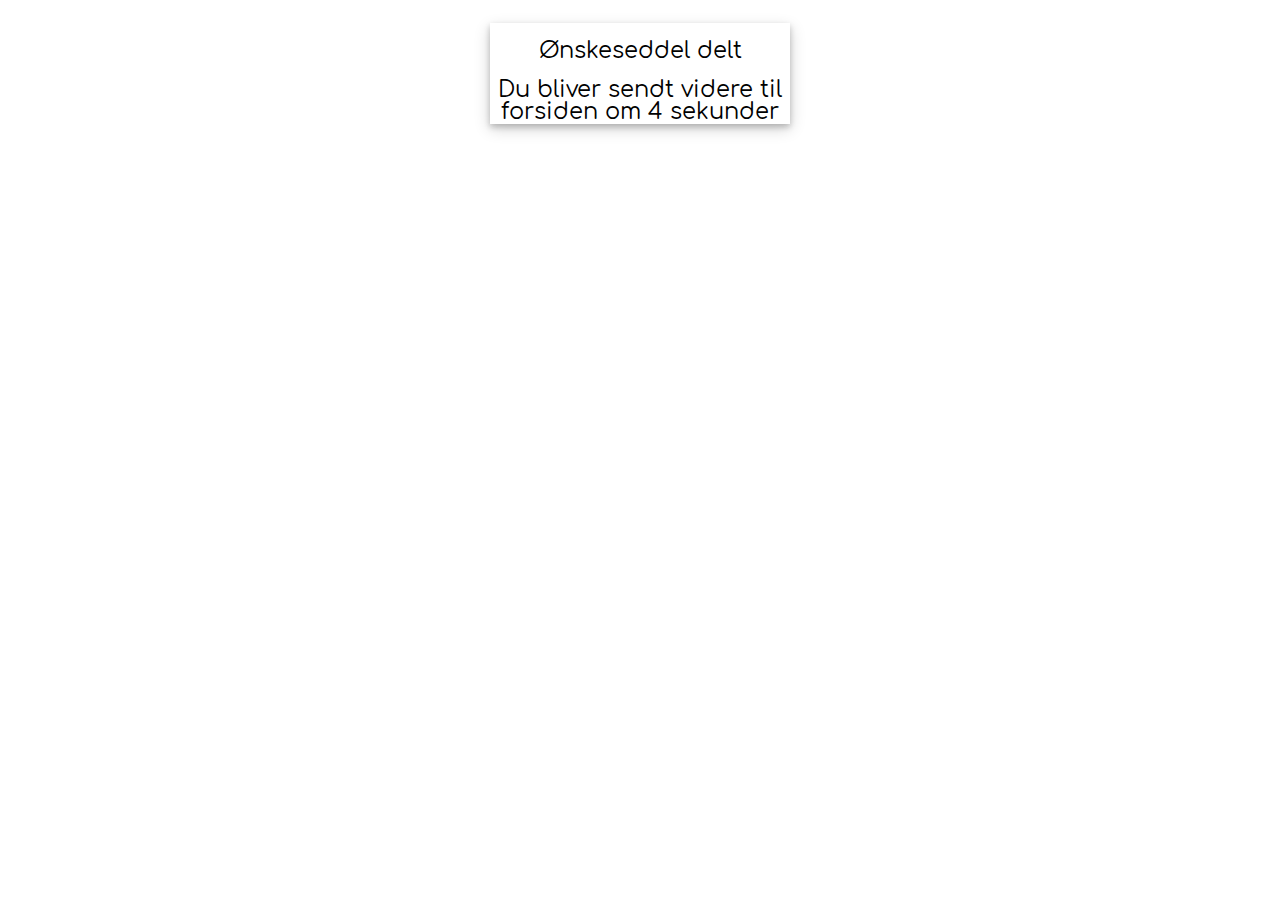
<file: src/main/resources/templates/mailsent.html>
<!DOCTYPE html>
<html lang="en" xmlns:th="http://www.thymeleaf.org">
<head>
    <meta charset="UTF-8">
    <meta name="viewport" content="width=device-width, initial-scale=1.0">
    <meta http-equiv="refresh" content="4; url = /"/>
    <title>Pølleskyen</title>
    <link rel="stylesheet" type="text/css" th:href="@{../css/style.css}" href="../static/css/style.css">
    <link rel="icon" type="image/x-icon" href="/images/poopcloud-favicon.ico" th:href="@{/images/poopcloud-favicon.ico}">
</head>
<body>
<div th:insert="fragments/header.html">
</div>
<div class="flex-container">
    <div class="card">
        <p>Ønskeseddel delt</p>
        <p style="line-height: 1">Du bliver sendt videre til forsiden om 4 sekunder</p>
    </div>
</div>

<div th:insert="fragments/footer.html"></div>


<meta name="description" content="Poopcloud: Make your poops come true"/>
<meta property="og:image" content="https://i.imgur.com/uO3C3wu.png"/>
<meta property="og:image:secure_url" content="https://i.imgur.com/uO3C3wu.png"/>
<meta property="og:image:type" content="image/png"/>
<meta property="og:image:width" content="400"/>
<meta property="og:image:height" content="300"/>
<meta property="og:image:alt" content="A poop on a cloud"/>

</body>
</html>
</file>
<file: src/main/resources/static/css/style.css>
body{
    background:transparent;
    zoom: 75%;
}

.wishBox {
    font-family: PølleSkyen, serif;
    display: flex;
}

* {
    box-sizing: border-box;
    margin: 0;
    padding: 0;
}

.navbar {
    background: white;
    /*height: 90px;*/
    display: flex;
    justify-content: center;
    align-items: center;
    position: sticky;
    top: 0;
    z-index: 2;
    box-shadow: 0 3px 5px rgb(0, 0, 0, 20%);
}

.navbar_container {
    display: flex;
    justify-content: left;
    height: 90px;
    z-index: 1;
    width: 100%;

}



@media only screen and (max-width: 600px) {
    h2,h1,h3,div,div2,div3
    {
        font-size: 20px;
    }
}
@media only screen and (min-width: 1000px) {
    .navbar_logo {
        display: grid;
        grid-template-columns: auto auto;
        cursor: pointer;
        height: 80px;
        width: 100px
    }
}
@media only screen and (max-width: 1000px) {
    .navbar_logo {
        /*display: flex;*/
        padding: 5px;
        margin-top: 12.5px;
        cursor: pointer;
        height: 50px;
        width: 65px
    }
}

.center_navbar {
    width: 45%;
    height: 90px;
    /*padding: 0 10px;*/
    /*background-color: black;*/
}
@media only screen and (min-width: 1000px) {
    .navbar-create {
        padding-right: 70px;
        padding-top: 40px;
        width: 80%;
        text-align: end;
        flex-direction: column;
        display: block;
        font-size: 24px;
    }
}

@media only screen and (max-width: 1000px) {
    .navbar-create {
        padding-right: 10px;
        padding-top: 40px;
        flex-direction: column;
        display: block;
        font-size: 18px;
    }
}

@media only screen and (min-width: 1000px) {
    .navbar-login {
        width: 15%;
        padding-top: 40px;
        padding-right: 20px;
        /*padding-left: 20px;*/
        text-align: end;
        flex-direction: column;
        display: block;
        color: black;
        font-size: 24px;
        margin-right: 20px;
    }
}

@media only screen and (max-width: 1000px) {
    .navbar-login {
        padding-top: 40px;
        flex-direction: column;
        display: block;
        color: black;
        font-size: 18px;
        margin-right: 15px;
    }
}


@media only screen and (max-width: 1000px) {
    h1 {
        font-family: PølleSkyen;
        /*text-shadow: 1px 1px 2px black;*/
        text-align: left;
        padding-top: 45px;
        font-size: 24px;
        color: #7fbbef;
    }
}
@media only screen and (min-width: 1000px) {
    h1 {
        font-family: PølleSkyen;
        padding-top: 15px;
        text-align: left;
        font-size: 60px;
        color: #7fbbef;
    }
}
h2 {
    font-family: PølleSkyen;
    text-align: center;
    font-size: 60px;
    color: #B1D3F1;
}

h3 {
    font-family: PølleSkyen;
    text-align: center;
    font-size: 40px;
    color: #B1D3F1;
}
h5 {
    font-family: PølleSkyen;
    text-align: center;
    font-size: 1.5em;
    color: black;
}
h6 {
    font-family: PølleSkyen;
    text-align: left;
    font-size: 30px;
    color: #B1D3F1;
}

h7 {
    font-family: PølleSkyen;
    text-align: left;
    font-size: 1em;
    color: black;
}


div{
    font-family: PølleSkyen;
}

div2{
    font-family: PølleSkyen;
    font-size: 24px;
}
div3{
    font-family: PølleSkyen;
    font-size: large;
}



/*HEADER WISHLIST*/

.grid-container {
    display: grid;
    padding: 10px;
    justify-content: center;
}

.grid-item {
    padding: 10px;
    font-size: 24px;
    color: black;
    text-align: center;

}
a {
    text-decoration: none !important;
    color: black !important;
}
a:hover{
    color: grey;
    opacity: 0.6;
}

.item1 {
    grid-column: 1 / span 2;
    grid-row: 1;
}

.item2 {
    grid-column: 3;
    grid-row: 1 / span 2;
}

.grid-view {
    grid-template-columns: auto auto auto auto;
    overflow: hidden;
    grid-gap: 20px;
}

/*HEADER WISHES*/


.grid-container_wish {
    grid-template-columns: auto auto auto auto auto;
    display: grid;
    padding: 50px;
}

.grid-item_wish {
    padding: 10px;
    font-size: 18px;
    color: black;
}

.grid-container_wish > div {
    text-align: center;
    padding: 20px 0;
    font-size: 24px;
}


a {
    text-decoration: none !important;
}

@font-face {
    font-family: PølleSkyen;
    src: url('../fonts/Comfortaa-Regular.ttf');
}



/*FOOTER*/
@media only screen and (max-width: 1250px) {
    footer {
        background-image: url("https://i.imgur.com/fQ9msNB.png");
        /*        background-position: center;
                background-size: cover;*/
        width: 100%;
        min-height: 400px;
        font-family: PølleSkyen;
        /*overflow: hidden;*/
    }
}

@media only screen and (min-width: 1250px) {
    footer {
        margin-top: 100px;
        background-image: url("https://i.imgur.com/fQ9msNB.png");
        background-position: center;
        background-size: cover;
        width: 100%;
        min-height: 650px;
        font-family: PølleSkyen;
        /*overflow: hidden;*/
    }
}



.footerbox1{
    margin-top: 100px;
    margin-left: 100px;
    margin-bottom: 200px;
}

.footertittle{
    font-size: x-large;

}

.footertxt{
    font-size: large;
    color: rgb(127, 187, 239);
}


.flex-container {
    display: flex;
    flex-wrap: wrap;
    justify-content: center;
}

.flex-container > div {
    /*background-color: #f1f1f1;*/
    width: 200px;
    margin: 30px;
    text-align: center;
    line-height: 75px;
    font-size: 30px;
}

.flex-container1 {
    display: flex;
    flex-wrap: wrap;
    justify-content: center
}

.flex-container1 > div {
    background-color: #B1D3F1;
    width: 200px;
    margin: 30px;
    text-align: center;
    line-height: 75px;
    font-size: 30px;
}

div.card1 {
    width: 600px;
    box-shadow: 0 4px 8px 0 rgba(0, 0, 0, 0.2), 0 6px 20px 0 rgba(0, 0, 0, 0.19);
    text-align: center;
    color: white;
}

div.card {
    width: 400px;
    box-shadow: 0 4px 8px 0 rgba(0, 0, 0, 0.2), 0 6px 20px 0 rgba(0, 0, 0, 0.19);
    text-align: center;
}

.header_text{
    transform: rotate(30deg);
    text-align: center;
    justify-content: center;
    margin-top: 100px;
    font-size: 55px;
}

div.header {
    background-color: #B1D3F1;
    color: white;
    position: relative;
    height: 230px;

    font-size: 40px;
    text-align:center;

    display: block;
    text-overflow: ellipsis;
    word-wrap: break-word;
    overflow: hidden;
    max-height: 230px;

}


.show{
    grid-template-columns: auto auto;
    width: 50%;
    float: left;
}


div.container {
    padding: 10px;
}

.zoom {
    transition: transform .2s;
    margin: 0 auto;
}

.zoom:hover {
    transform: scale(1.1);
}

.imageTextBoxContainerFooter {
    display: flex;
    justify-content: center;
    align-items: center;
    margin-top: 200px;
}

.imageContainerFooter{
    display: flex;
    height: auto;
    min-width: 2000px;
}
</file>
